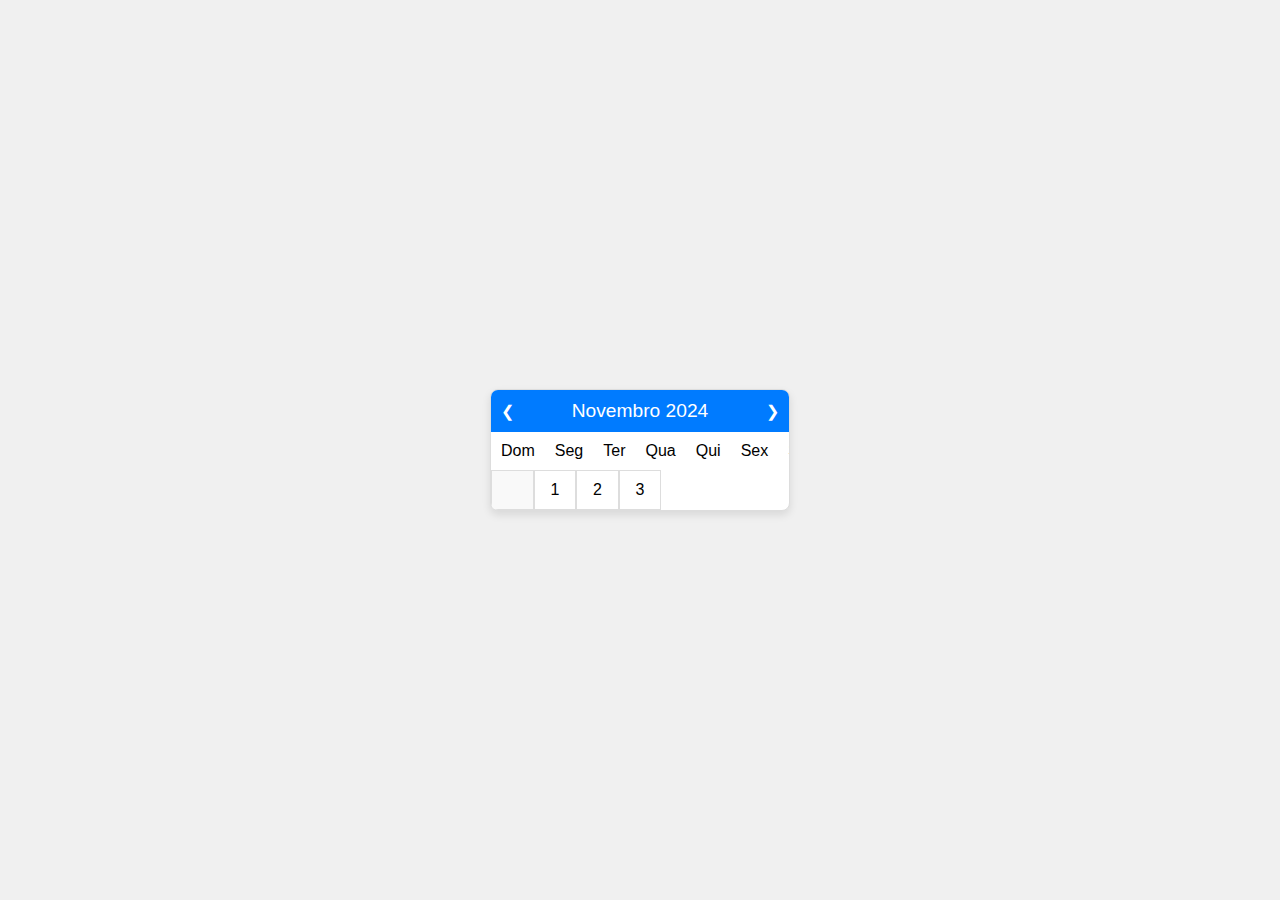
<file: teste.html>
<!DOCTYPE html>
<html lang="pt">
<head>
  <meta charset="UTF-8">
  <meta name="viewport" content="width=device-width, initial-scale=1.0">
  <title>Calendário Simples</title>
  <link rel="stylesheet" href="style2.css">
</head>
<body>
  <div class="calendario">
    <div class="mes">
      <span class="anterior">&#10094;</span>
      <span class="mes-nome">Novembro 2024</span>
      <span class="proximo">&#10095;</span>
    </div>
    <div class="dias-semana">
      <div>Dom</div>
      <div>Seg</div>
      <div>Ter</div>
      <div>Qua</div>
      <div>Qui</div>
      <div>Sex</div>
      <div>Sáb</div>
    </div>
    <div class="dias">
      <!-- Exemplos de dias, altere conforme o necessário -->
      <div class="dia vazio"></div> <!-- Para preencher os dias antes do início do mês -->
      <div class="dia">1</div>
      <div class="dia">2</div>
      <div class="dia">3</div>
      <!-- Continue até o final do mês -->
    </div>
  </div>
</body>
</html>
</file>
<file: style2.css>
* {
    box-sizing: border-box;
    margin: 0;
    padding: 0;
  }
  
  body {
    display: flex;
    justify-content: center;
    align-items: center;
    min-height: 100vh;
    font-family: Arial, sans-serif;
    background-color: #f0f0f0;
  }
  
  .calendario {
    width: 300px;
    border: 1px solid #ddd;
    border-radius: 8px;
    overflow: hidden;
    box-shadow: 0 4px 8px rgba(0, 0, 0, 0.1);
    background-color: #fff;
  }
  
  .mes {
    display: flex;
    justify-content: space-between;
    align-items: center;
    padding: 10px;
    background-color: #007BFF;
    color: #fff;
  }
  
  .mes span {
    cursor: pointer;
  }
  
  .mes-nome {
    font-size: 1.2em;
  }
  
  .dias-semana, .dias {
    display: grid;
    grid-template-columns: repeat(7, 1fr);
  }
  
  .dias-semana div, .dias div {
    padding: 10px;
    text-align: center;
  }
  
  .dias div {
    border: 1px solid #ddd;
    min-height: 40px;
  }
  
  .dia.vazio {
    background-color: #f9f9f9;
  }
  
  .dia {
    cursor: pointer;
  }
  
  .dia:hover {
    background-color: #e0e0e0;
  }
</file>
